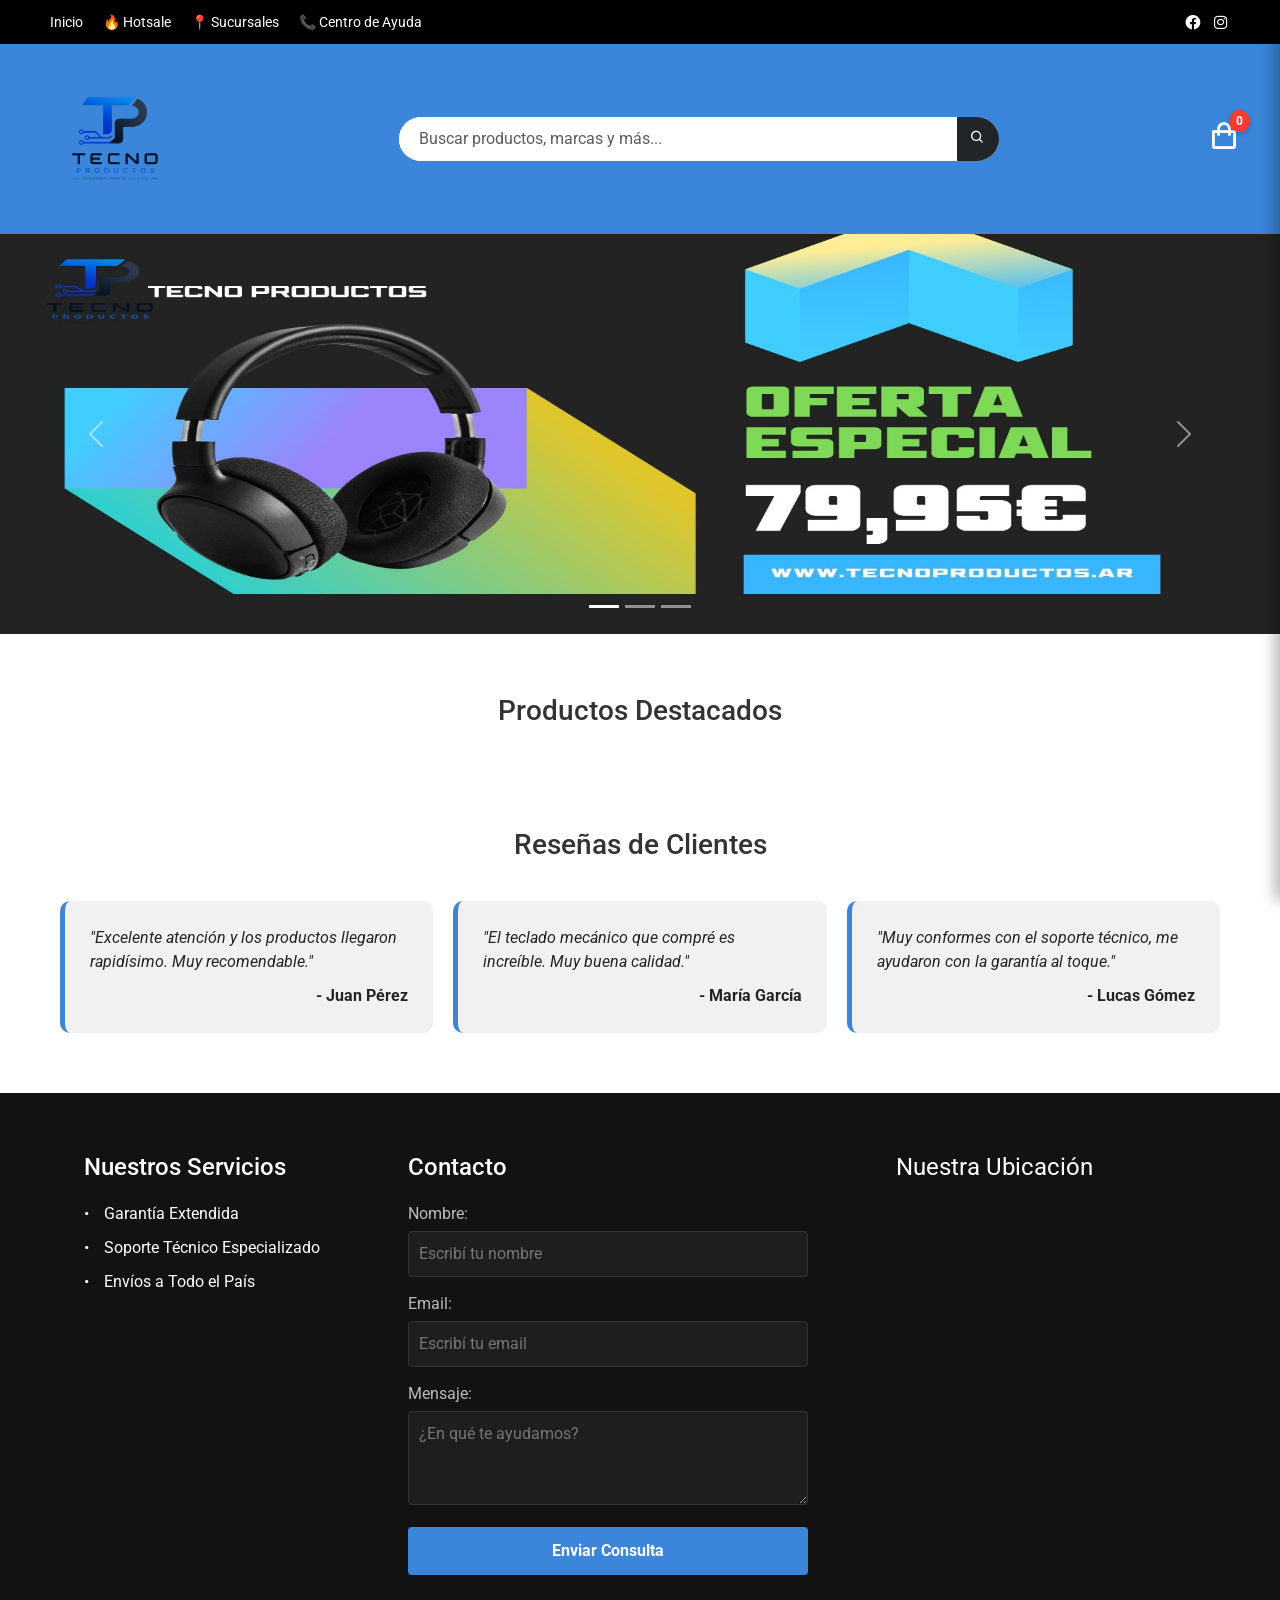
<file: index.html>
<!DOCTYPE html>
<html lang="es"> 
<head>
    <meta charset="UTF-8">
    <meta name="viewport" content="width=device-width, initial-scale=1.0">
    <title>Tecno Productos</title>
    
    <!-- SEO Meta Tags -->
    <meta name="description" content="Tecno Productos - La tienda de tecnología líder. Encontrá componentes de PC, periféricos, audio gamer y la mejor asistencia técnica.">
    <meta name="keywords" content="tecnologia, computacion, ecommerce, hardware, auriculares, teclados, argentina">
    
    <!-- Favicon -->
    <link rel="icon" type="image/png" href="Logo compania.png">

    <!-- Stylesheets & Fonts -->
    <link href="https://cdn.jsdelivr.net/npm/bootstrap@5.3.3/dist/css/bootstrap.min.css" rel="stylesheet">
    <link href="https://unpkg.com/boxicons@2.1.4/css/boxicons.min.css" rel="stylesheet">
    <link href="https://fonts.googleapis.com/css2?family=Roboto:wght@400;700&display=swap" rel="stylesheet">
    <link rel="stylesheet" href="css/index.css">
</head>
<body>

    <!-- ==========================================================================
    HEADER 
    ========================================================================== -->
    <header>
        <!-- Topbar / Barra de utilidades -->
        <div class="barra-negra">
            <div class="contenedorlinks-barra">
                <!-- Navegación principal -->
                <nav class="links-barranegra">
                    <ul>
                        <li><a href="#">Inicio</a></li>
                        <li><a href="#productos-destacados">🔥 Hotsale</a></li>
                        <li><a href="pages/sucursales.html">📍 Sucursales</a></li>
                        <li><a href="pages/contacto.html">📞 Centro de Ayuda</a></li>
                    </ul>
                </nav>

                <!-- Redes Sociales -->
                <div class="redes-barranegra">
                    <i class='bx bxl-facebook-circle'></i>
                    <i class='bx bxl-instagram'></i>
                </div>
            </div>
        </div>

        <!-- Navbar principal -->
        <div class="barra-azul">
            <div class="contenedor-header">
                <!-- Brand Logo -->
                <div class="logocompania">
                    <img src="Logo compania.png" alt="Logo de Tecno Productos">
                </div>

                <!-- Buscador global -->
                <div class="buscador">
                    <div class="input-group">
                        <input type="text" class="form-control" placeholder="Buscar productos, marcas y más...">
                        <button class="btn btn-dark" type="button">
                            <i class='bx bx-search'></i>
                        </button>
                    </div>
                </div>

                <!-- Acceso al Carrito -->
                <div class="carrito-header">
                    <a href="#" id="ver-carrito" title="Ver carrito">
                        <i class='bx bx-shopping-bag'></i>
                        <span id="contador-carrito">0</span>
                    </a>
                </div>
            </div>
        </div>
    </header>

    <!-- ==========================================================================
    MAIN CONTENT
    ========================================================================== -->
    <main>
        <!-- Slider / Hero Banner -->
        <section class="carrousel">
            <div id="carouselExampleIndicators" class="carousel slide">
                <div class="carousel-indicators">
                    <button type="button" data-bs-target="#carouselExampleIndicators" data-bs-slide-to="0" class="active"></button>
                    <button type="button" data-bs-target="#carouselExampleIndicators" data-bs-slide-to="1"></button>
                    <button type="button" data-bs-target="#carouselExampleIndicators" data-bs-slide-to="2"></button>
                </div>

                <div class="carousel-inner">
                    <div class="carousel-item active">
                        <img src="banner auriculares.jpeg" class="d-block w-100" alt="Banner promocional de auriculares inalámbricos profesionales">
                    </div>
                    <div class="carousel-item">
                        <img src="banner descuento.jpeg" class="d-block w-100" alt="Banner publicitario con descuentos exclusivos de hotsale">
                    </div>
                    <div class="carousel-item">
                        <img src="2x1 seleccionados-convertido-a-1920x600.jpeg" class="d-block w-100" alt="Promoción especial dos por uno en periféricos seleccionados">
                    </div>
                </div>

                <button class="carousel-control-prev" type="button" data-bs-target="#carouselExampleIndicators" data-bs-slide="prev">
                    <span class="carousel-control-prev-icon"></span>
                </button>
                <button class="carousel-control-next" type="button" data-bs-target="#carouselExampleIndicators" data-bs-slide="next">
                    <span class="carousel-control-next-icon"></span>
                </button>
            </div>
        </section>

        <!-- Catálogo Dinámico de Productos -->
        <section id="productos-destacados" class="contenedor-productos">
            <h2 class="titulo-seccion">Productos Destacados</h2>
            <div class="grilla-productos" id="contenedor-productos">
                <!-- Renderizado mediante JavaScript -->
            </div>
        </section>
        
        <!-- Testimonios y Reseñas -->
        <section class="resenas">
            <h2 class="titulo-seccion">Reseñas de Clientes</h2>
            <div class="grilla-resenas">
                <div class="card-resena">
                    <p>"Excelente atención y los productos llegaron rapidísimo. Muy recomendable."</p>
                    <span>- Juan Pérez</span>
                </div>
                <div class="card-resena">
                    <p>"El teclado mecánico que compré es increíble. Muy buena calidad."</p>
                    <span>- María García</span>
                </div>
                <div class="card-resena">
                    <p>"Muy conformes con el soporte técnico, me ayudaron con la garantía al toque."</p>
                    <span>- Lucas Gómez</span>
                </div>
            </div>
        </section>   
    </main>

    <!-- ==========================================================================
    FOOTER
    ========================================================================== -->
    <footer>
        <div class="footer-container">
            <!-- Enlaces informativos -->
            <div class="footer-info">
                <h3>Nuestros Servicios</h3>
                <ul>
                    <li>Garantía Extendida</li>
                    <li>Soporte Técnico Especializado</li>
                    <li>Envíos a Todo el País</li>
                </ul>
            </div>

            <!-- Formulario de Contacto Integrado -->
            <section class="contacto-basico">
                <h2>Contacto</h2>
                <form action="https://formspree.io/f/mkolygvk" method="POST" id="form-contacto">
                    <label for="nombre">Nombre:</label>
                    <input type="text" id="nombre" name="name" placeholder="Escribí tu nombre" required>

                    <label for="email">Email:</label>
                    <input type="email" id="email" name="email" placeholder="Escribí tu email" required>

                    <label for="mensaje">Mensaje:</label>
                    <textarea id="mensaje" name="message" placeholder="¿En qué te ayudamos?" rows="3" required></textarea>

                    <button type="submit">Enviar Consulta</button>
                </form>
            </section>

            <!-- Ubicación Geográfica (Nueva Columna de Mapa) -->
            <div class="footer-mapa">
                <h3>Nuestra Ubicación</h3>
                <iframe 
                    src="https://www.google.com/maps/embed?pb=!1m18!1m12!1m3!1d3284.74317112024!2d-58.4231649!3d-34.5828114!2m3!1f0!2f0!3f0!3m2!1i1024!2i768!4f13.1!3m3!1m2!1s0x95bcb59c48325701%3A0xb41223bc43574d66!2sPalermo%2C%20Cdad.%20Aut%C3%B3noma%20de%20Buenos%20Aires!5e0!3m2!1ses-419!2sar!4v1700000000000!5m2!1ses-419!2sar" 
                    width="100%" 
                    height="250" 
                    style="border:0; border-radius: 6px;" 
                    allowfullscreen="" 
                    loading="lazy"
                    referrerpolicy="no-referrer-when-downgrade">
                </iframe>
            </div>
    </footer>

    <!-- ==========================================================================
    SHOPPING CART SIDEBAR (OVERLAY)
    ========================================================================== -->
    <div id="carrito-sidebar" class="carrito-sidebar">
        <div class="carrito-header-sidebar">
            <h2>Tu Carrito</h2>
            <button id="cerrar-carrito" class="btn-cerrar">&times;</button>
        </div>

        <!-- Elementos agregados dinámicamente -->
        <div id="carrito-items" class="carrito-items"></div>

        <div class="carrito-footer-sidebar">
            <div class="total-contenedor">
                <span>Total:</span>
                <span id="carrito-total">$0.00</span>
            </div>
            <button class="btn btn-primary w-100" id="btn-finalizar-compra">Finalizar Compra</button>
        </div>
    </div>

    <!-- ==========================================================================
    SCRIPTS
    ========================================================================== -->
    <script src="https://cdn.jsdelivr.net/npm/bootstrap@5.3.3/dist/js/bootstrap.bundle.min.js"></script>
    <script src="js/main.js"></script>

</body>
</html>
</file>
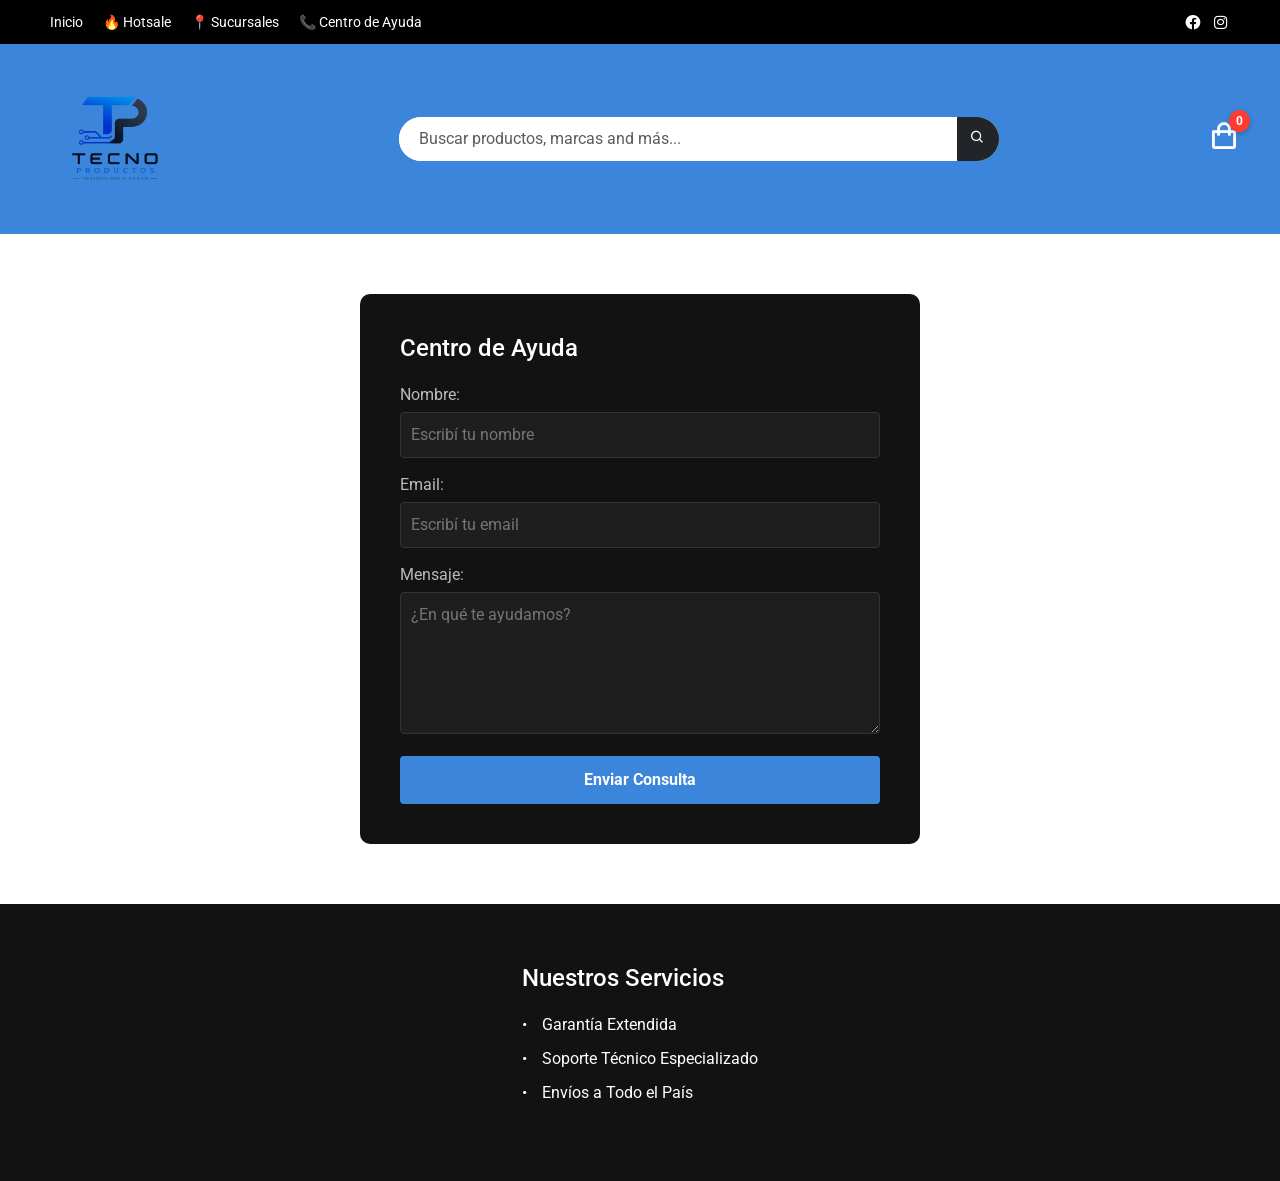
<file: pages/contacto.html>
<!DOCTYPE html>
<html lang="es">
<head>
    <meta charset="UTF-8">
    <meta name="viewport" content="width=device-width, initial-scale=1.0">
    <title>Tecno Productos - Centro de Ayuda</title>
    
    <!-- Favicon -->
    <link rel="icon" type="image/png" href="../Logo compania.png">

    <!-- Stylesheets & Fonts -->
    <link href="https://cdn.jsdelivr.net/npm/bootstrap@5.3.3/dist/css/bootstrap.min.css" rel="stylesheet">
    <link href="https://unpkg.com/boxicons@2.1.4/css/boxicons.min.css" rel="stylesheet">
    <link href="https://fonts.googleapis.com/css2?family=Roboto:wght@400;700&display=swap" rel="stylesheet">
    <link rel="stylesheet" href="../css/index.css">
</head>
<body>

    <!-- ==========================================================================
    HEADER 
    ========================================================================== -->
    <header>
        <!-- Topbar / Barra de utilidades -->
        <div class="barra-negra">
            <div class="contenedorlinks-barra">
                <!-- Navegación principal -->
                <nav class="links-barranegra">
                    <ul>
                        <li><a href="../index.html">Inicio</a></li>
                        <li><a href="../index.html#productos-destacados">🔥 Hotsale</a></li> 
                        <li><a href="sucursales.html">📍 Sucursales</a></li> 
                        <li><a href="contacto.html">📞 Centro de Ayuda</a></li> 
                    </ul>
                </nav>
                
                <!-- Redes Sociales -->
                <div class="redes-barranegra">
                    <i class='bx bxl-facebook-circle'></i>
                    <i class='bx bxl-instagram'></i>
                </div>
            </div>
        </div>

        <!-- Navbar principal -->
        <div class="barra-azul">
            <div class="contenedor-header">
                <!-- Brand Logo -->
                <div class="logocompania">
                    <img src="../Logo compania.png" alt="Logo de Tecno Productos"> 
                </div>

                <!-- Buscador global -->
                <div class="buscador">
                    <div class="input-group">
                        <input type="text" class="form-control" placeholder="Buscar productos, marcas and más...">
                        <button class="btn btn-dark" type="button">
                            <i class='bx bx-search'></i>
                        </button>
                    </div>
                </div>

                <!-- Acceso al Carrito -->
                <div class="carrito-header">
                    <a href="#" id="ver-carrito" title="Ver carrito">
                        <i class='bx bx-shopping-bag'></i>
                        <span id="contador-carrito">0</span>
                    </a>
                </div>
            </div>
        </div>
    </header>

    <!-- ==========================================================================
    MAIN CONTENT (CENTRO DE AYUDA)
    ========================================================================== -->
    <main class="contenedor-contacto">
        <div class="pantalla-contacto">
            <section class="contacto-basico">
                <h2>Centro de Ayuda</h2>
                
                <form id="form-contacto" action="https://formspree.io/f/mkolygvk" method="POST">
                    <label for="nombre">Nombre:</label>
                    <input type="text" id="nombre" name="nombre" placeholder="Escribí tu nombre" required>

                    <label for="email">Email:</label>
                    <input type="email" id="email" name="email" placeholder="Escribí tu email" required>

                    <label for="mensaje">Mensaje:</label>
                    <textarea id="mensaje" name="mensaje" placeholder="¿En qué te ayudamos?" rows="5" required></textarea>

                    <button type="submit">Enviar Consulta</button>
                </form>
            </section>
        </div>
    </main>

    <!-- ==========================================================================
    FOOTER
    ========================================================================== -->
    <footer>
        <div class="footer-container">
            <!-- Enlaces informativos -->
            <div class="footer-info">
                <h3>Nuestros Servicios</h3>
                <ul>
                    <li>Garantía Extendida</li>
                    <li>Soporte Técnico Especializado</li>
                    <li>Envíos a Todo el País</li>
                </ul>
            </div>
        </div>
    </footer>

    <!-- ==========================================================================
    SCRIPTS
    ========================================================================== -->
    <script src="https://cdn.jsdelivr.net/npm/bootstrap@5.3.3/dist/js/bootstrap.bundle.min.js"></script>
    <script src="../js/main.js"></script>
</body>
</html>
</file>
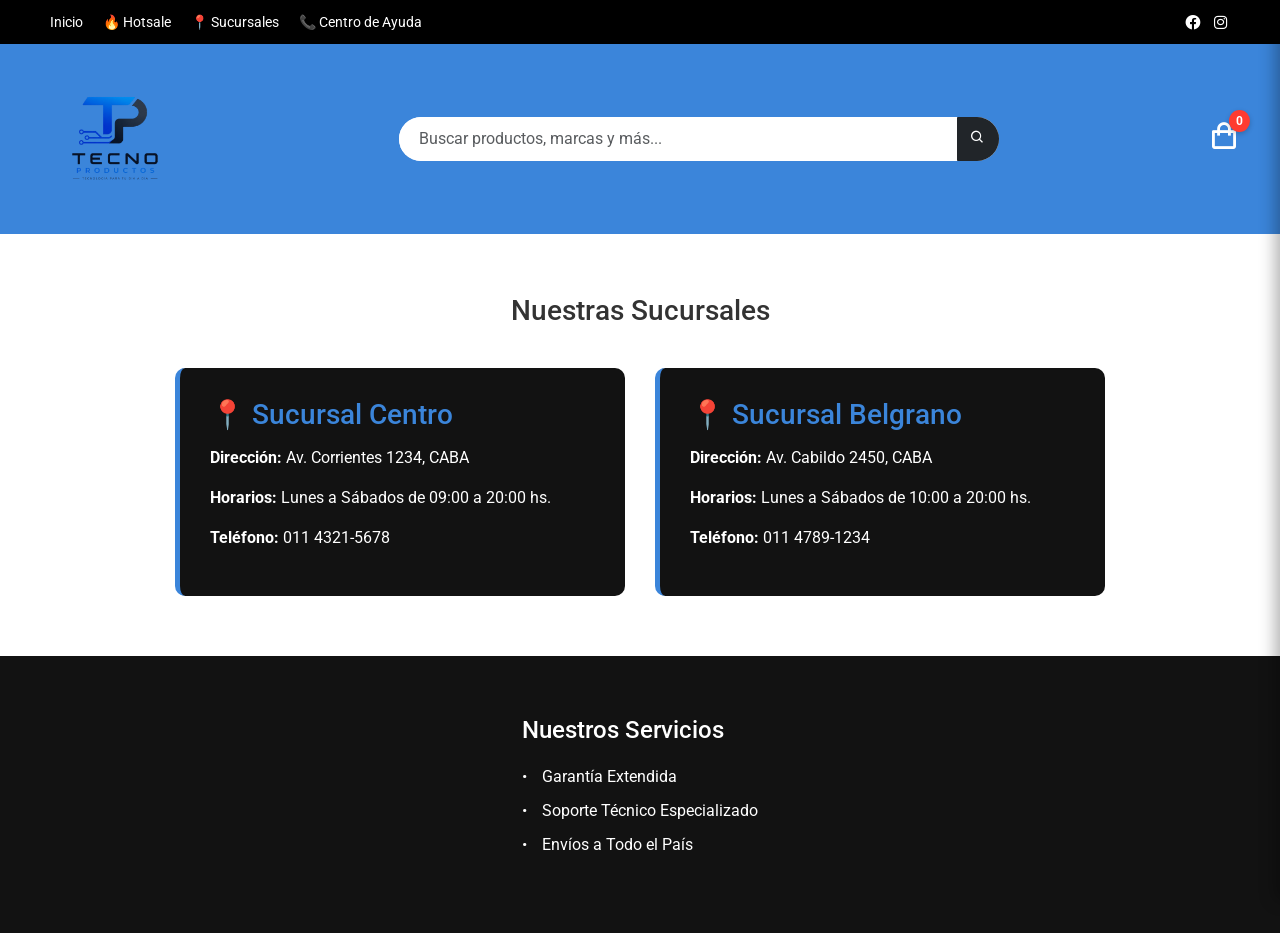
<file: pages/sucursales.html>
<!DOCTYPE html>
<html lang="es"> 
<head>
    <!-- BOOTSTRAP CSS -->
    <link href="https://cdn.jsdelivr.net/npm/bootstrap@5.3.3/dist/css/bootstrap.min.css" rel="stylesheet">

    <!-- BOXICONS -->
    <link href='https://unpkg.com/boxicons@2.1.4/css/boxicons.min.css' rel='stylesheet'>

    <!-- FUENTES GOOGLE -->
    <link href="https://fonts.googleapis.com/css2?family=Roboto:wght@400;700&display=swap" rel="stylesheet">
    
    <!-- CONFIGURACIÓN GENERAL -->
    <meta charset="UTF-8">
    <meta name="viewport" content="width=device-width, initial-scale=1.0">

    <!-- TITULO PAGINA -->
    <title>Tecno Productos - Sucursales</title>
    
    <!-- CSS PERSONALIZADO --> 
    <link rel="stylesheet" href="../css/index.css">

    <!-- LOGO EN LA PAGINA -->
    <link rel="icon" type="image/png" href="../Logo compania.png">
</head>
<body>

    <!-- HEADER -->
    <header>
        <!-- BARRA NEGRA SUPERIOR -->
        <div class="barra-negra">
            <div class="contenedorlinks-barra">
                <nav class="links-barranegra">
                    <ul>
                        <li><a href="../index.html">Inicio</a></li>
                        <li><a href="../index.html#productos-destacados">🔥 Hotsale</a></li>
                        <li><a href="sucursales.html">📍 Sucursales</a></li>
                        <li><a href="contacto.html">📞 Centro de Ayuda</a></li>
                    </ul>
                </nav>
                <div class="redes-barranegra">
                    <i class='bx bxl-facebook-circle'></i>
                    <i class='bx bxl-instagram'></i>
                </div>
            </div>
        </div>

        <!-- BARRA AZUL -->
        <div class="barra-azul">
            <div class="contenedor-header">
                <!-- LOGO EMPRESA -->
                <div class="logocompania">
                    <img src="../Logo compania.png" alt="Logo">
                </div>

                <!-- BUSCADOR -->
                <div class="buscador">
                    <div class="input-group">
                        <input type="text" class="form-control" placeholder="Buscar productos, marcas y más...">
                        <button class="btn btn-dark" type="button">
                            <i class='bx bx-search'></i>
                        </button>
                    </div>
                </div>

                <!-- CONTADOR DEL CARRITO -->
                <div class="carrito-header">
                    <a href="#" id="ver-carrito" title="Ver carrito">
                        <i class='bx bx-shopping-bag'></i>
                        <span id="contador-carrito">0</span>
                    </a>
                </div>
            </div>
        </div>
    </header>

    <!-- CONTENIDO PRINCIPAL DE SUCURSALES -->
    <main class="contenedor-sucursales">
        <h2 class="titulo-sucursales">Nuestras Sucursales</h2>
        
        <div class="grilla-sucursales">
            <!-- SUCURSAL 1 -->
            <div class="tarjeta-sucursal">
                <h3>📍 Sucursal Centro</h3>
                <p><strong>Dirección:</strong> Av. Corrientes 1234, CABA</p>
                <p><strong>Horarios:</strong> Lunes a Sábados de 09:00 a 20:00 hs.</p>
                <p><strong>Teléfono:</strong> 011 4321-5678</p>
            </div>

            <!-- SUCURSAL 2 -->
            <div class="tarjeta-sucursal">
                <h3>📍 Sucursal Belgrano</h3>
                <p><strong>Dirección:</strong> Av. Cabildo 2450, CABA</p>
                <p><strong>Horarios:</strong> Lunes a Sábados de 10:00 a 20:00 hs.</p>
                <p><strong>Teléfono:</strong> 011 4789-1234</p>
            </div>
        </div>
    </main>

    <!-- FOOTER -->
    <footer>
        <div class="footer-container">
            <div class="footer-info">
                <h3>Nuestros Servicios</h3>
                <ul>
                    <li>Garantía Extendida</li>
                    <li>Soporte Técnico Especializado</li>
                    <li>Envíos a Todo el País</li>
                </ul>
            </div>
        </div>
    </footer>

    <!-- SIDEBAR DEL CARRITO FLOTANTE -->
    <div id="carrito-sidebar" class="carrito-sidebar">
        <div class="carrito-header-sidebar">
            <h2>Tu Carrito</h2>
            <button id="cerrar-carrito" class="btn-cerrar">&times;</button>
        </div>
        <div id="carrito-items" class="carrito-items"></div>
        <div class="carrito-footer-sidebar">
            <div class="total-contenedor">
                <span>Total:</span>
                <span id="carrito-total">$0.00</span>
            </div>
            <button class="btn btn-primary w-100" id="btn-finalizar-compra">Finalizar Compra</button>
        </div>
    </div>

    <!-- BOOTSTRAP JS -->
    <script src="https://cdn.jsdelivr.net/npm/bootstrap@5.3.3/dist/js/bootstrap.bundle.min.js"></script>

    <!-- JS -->
    <script src="../js/main.js"></script>
</body>
</html>
</file>
<file: css/index.css>
/* ==========================================================================
1. ESTILOS GENERALES Y RESET
========================================================================== */
* {
    margin: 0;
    padding: 0;
    box-sizing: border-box;
}

body {
    font-family: 'Roboto', sans-serif;
}

/* ==========================================================================
2. HEADER Y NAVEGACIÓN
   ========================================================================== */
.barra-negra {
    background-color: black;
    width: 100%;
    padding: 10px 50px;
}

.contenedorlinks-barra {
    display: flex;
    justify-content: space-between;
    align-items: center;
}

.links-barranegra {
    display: flex;
    gap: 20px;
}

.links-barranegra a {
    color: white;
    text-decoration: none;
    font-size: 14px;
    transition: 0.3s;   
}

.links-barranegra ul {
    display: flex;       
    gap: 20px;          
    list-style: none;    
    margin: 0;           
    padding: 0;          
}

.redes-barranegra {
    display: flex;
    gap: 10px;
}

.redes-barranegra i {
    color: white;
    font-size: 18px;
}

.barra-azul {
    background-color: rgb(59, 133, 218);
    min-height: 120px;
    width: 100%;
    display: flex;
    justify-content: center;
    padding: 10px 20px;
}

.contenedor-header {
    width: 100%;
    max-width: 1200px;
    display: flex;
    justify-content: space-between;
    align-items: center;
    flex-wrap: wrap;
}

.logocompania img {
    width: 150px;
    height: auto;
    margin: 10px 0; 
}

.buscador {
    width: 100%;
    max-width: 600px;
    margin: 10px 0; 
}

.input-group {
    border-radius: 25px;
    overflow: hidden;
    background-color: white;
}

.input-group .form-control {
    border: none;
    padding: 10px 20px;
    box-shadow: none;
}

/* ==========================================================================
3. SECCIÓN HERO / BANNER PRINCIPAL
========================================================================== */
.carousel-item img {
    width: 100%;
    height: auto; 
    max-height: 450px; 
    object-fit: contain; 
    background-color: black;
}

/* ==========================================================================
4. CATÁLOGO DE PRODUCTOS (INDEX)
========================================================================== */
.contenedor-productos {
    max-width: 1200px;
    margin: 60px auto;
    padding: 0 20px;
}

.titulo-seccion {
    text-align: center;
    margin-bottom: 40px;
    font-size: 28px;
    color: #333;
}

.grilla-productos {
    display: flex;
    flex-wrap: wrap; 
    gap: 30px; 
    justify-content: center; 
}

.card-producto {
    background-color: white;
    border: 1px solid #eee;
    border-radius: 10px;
    overflow: hidden;
    transition: 0.3s;
    display: flex;
    flex-direction: column;
    flex: 1 1 280px; 
    max-width: 350px; 
}

.card-producto:hover {
    transform: translateY(-5px);
    box-shadow: 0 10px 20px rgba(0,0,0,0.1);
}

.imagen-box {
    background-color: #f8f9fa;
    height: 220px;
    display: flex;
    justify-content: center;
    align-items: center;
}

.imagen-box img {
    max-height: 85%;
    max-width: 85%;
    object-fit: contain;
}

.info-box {
    padding: 20px;
    text-align: center;
}

.info-box h3 { font-size: 18px; margin-bottom: 10px; }
.info-box p { font-size: 14px; color: #666; margin-bottom: 15px; }
.precio { display: block; font-size: 22px; font-weight: bold; color: #333; margin-bottom: 15px; }

.btn-comprar {
    width: 100%;
    padding: 12px;
    background-color: #3b85da;
    color: white;
    border: none;
    border-radius: 5px;
    font-weight: bold;
    cursor: pointer;
    transition: 0.3s;
}

.btn-comprar:hover { background-color: #2a6bbd; }

/* ==========================================================================
5. SECCIÓN RESEÑAS (CSS GRID)
========================================================================== */
.resenas {
    max-width: 1200px;
    margin: 60px auto;
    padding: 0 20px;
}

.grilla-resenas {
    display: grid;
    grid-template-columns: repeat(auto-fit, minmax(250px, 1fr));
    gap: 20px;
}

.card-resena {
    background-color: #f1f1f1;
    padding: 25px;
    border-radius: 10px;
    border-left: 5px solid #3b85da;
}

.card-resena p { font-style: italic; margin-bottom: 10px; }
.card-resena span { font-weight: bold; display: block; text-align: right; }

/* ==========================================================================
6. FOOTER Y COMPONENTES DE FORMULARIO BASE
========================================================================== */
footer {
    background-color: #121212;
    padding: 60px 20px;
    color: white;
}

.footer-container {
    display: flex;
    justify-content: space-around;
    align-items: flex-start;
    max-width: 1200px;
    margin: 0 auto;
    flex-wrap: wrap;
}

.footer-info h3 { font-size: 24px; margin-bottom: 20px; }
.footer-info ul { list-style: none; padding: 0; }
.footer-info li { margin-bottom: 10px; position: relative; padding-left: 20px; }
.footer-info li::before { content: "•"; position: absolute; left: 0; color: white; }
.footer-mapa h3 {
    font-size: 24px; 
    font-weight: normal; 
    margin-top: 0; 
    margin-bottom: 20px;
}

.contacto-basico {
    width: 100%;
    max-width: 400px;
}

.contacto-basico h2 { font-size: 24px; margin-bottom: 20px; }
.contacto-basico label { display: block; margin-bottom: 5px; color: #bbb; }

.contacto-basico input, 
.contacto-basico textarea {
    width: 100%;
    background-color: #1e1e1e;
    border: 1px solid #333;
    color: white;
    padding: 10px;
    margin-bottom: 15px;
    border-radius: 4px;
    box-sizing: border-box;
}

.contacto-basico button {
    width: 100%;
    background-color: #3b85da;
    color: white;
    padding: 12px;
    border: none;
    border-radius: 4px;
    font-weight: bold;
    cursor: pointer;
}

/* ==========================================================================
7. VISTAS SECUNDARIAS (SUCURSALES Y CONTACTO)
========================================================================== */

/* --- Sucursales --- */
.contenedor-sucursales {
    max-width: 1200px;
    margin: 60px auto;
    padding: 0 20px;
    font-family: 'Roboto', sans-serif;
}

.titulo-sucursales {
    text-align: center;
    margin-bottom: 40px;
    color: #333;
    font-size: 28px;
}

.grilla-sucursales {
    display: flex;
    gap: 30px;
    justify-content: center;
    flex-wrap: wrap;
}

.tarjeta-sucursal {
    background-color: #121212;
    padding: 30px;
    border-radius: 10px;
    color: white;
    min-width: 280px;
    flex: 1;
    max-width: 450px;
    border-left: 5px solid #3b85da;
}

.tarjeta-sucursal h3 {
    color: #3b85da;
    margin-bottom: 15px;
}

/* --- Contacto Principal --- */
.contenedor-contacto {
    max-width: 600px;
    margin: 60px auto;
    padding: 0 20px;
}

.pantalla-contacto {
    background-color: #121212;
    padding: 40px;
    border-radius: 10px;
    color: white;
}

.pantalla-contacto .contacto-basico {
    max-width: 100%;
    margin: 0 auto;
}

/* ==========================================================================
8. COMPONENTE DEL CARRITO (CONTADOR Y SIDEBAR)
========================================================================== */
.carrito-header {
    display: flex;
    align-items: center;
    margin: 10px 0;
}

.carrito-header a {
    position: relative;
    color: white;
    font-size: 32px;
    text-decoration: none;
    transition: 0.3s;
}

.carrito-header a:hover {
    color: #121212;
}

#contador-carrito {
    position: absolute;
    top: -5px;
    right: -10px;
    background-color: #ff3b30;
    color: white;
    font-size: 12px;
    font-weight: bold;
    padding: 2px 7px;
    border-radius: 50%;
    box-shadow: 0 2px 5px rgba(0, 0, 0, 0.2);
}

.carrito-sidebar {
    position: fixed;
    top: 0;
    right: -400px; 
    width: 400px;
    height: 100%;
    background-color: #ffffff;
    box-shadow: -5px 0 15px rgba(0, 0, 0, 0.3);
    z-index: 2000;
    transition: 0.4s ease;
    display: flex;
    flex-direction: column;
    padding: 20px;
}

.carrito-sidebar.open {
    right: 0; 
}

.carrito-header-sidebar {
    display: flex;
    justify-content: space-between;
    align-items: center;
    border-bottom: 2px solid #eee;
    padding-bottom: 15px;
}

.carrito-header-sidebar h2 {
    font-size: 22px;
    color: #333;
    margin: 0;
}

.btn-cerrar {
    background: none;
    border: none;
    font-size: 30px;
    cursor: pointer;
    color: #666;
}

.carrito-items {
    flex: 1;
    overflow-y: auto;
    padding: 15px 0;
}

.item-carrito {
    display: flex;
    justify-content: space-between;
    align-items: center;
    padding: 10px 0;
    border-bottom: 1px solid #eee;
}

.item-carrito h4 {
    font-size: 14px;
    max-width: 150px;
    margin: 0;
    white-space: nowrap;
    overflow: hidden;
    text-overflow: ellipsis;
}

.controles-cantidad {
    display: flex;
    align-items: center;
    gap: 8px;
}

.controles-cantidad button {
    background-color: #eee;
    border: none;
    padding: 2px 8px;
    cursor: pointer;
    font-weight: bold;
    border-radius: 3px;
}

.btn-eliminar-item {
    background: none;
    border: none;
    color: #ff3b30;
    font-size: 18px;
    cursor: pointer;
}

.carrito-footer-sidebar {
    border-top: 2px solid #eee;
    padding-top: 15px;
}

.total-contenedor {
    display: flex;
    justify-content: space-between;
    font-size: 20px;
    font-weight: bold;
    margin-bottom: 15px;
    color: #333;
}

/* ==========================================================================
9. MEDIA QUERIES (DISEÑO RESPONSIVO)
========================================================================== */
@media (max-width: 768px) {
    .footer-container {
        flex-direction: column;
        align-items: center;
        text-align: center;
    }

    .contacto-basico {
        margin-top: 40px;
        max-width: 100%; 
        padding: 0 20px;
    }

    .contacto-basico h2, 
    .contacto-basico label {
        text-align: center;
    }
}
</file>
